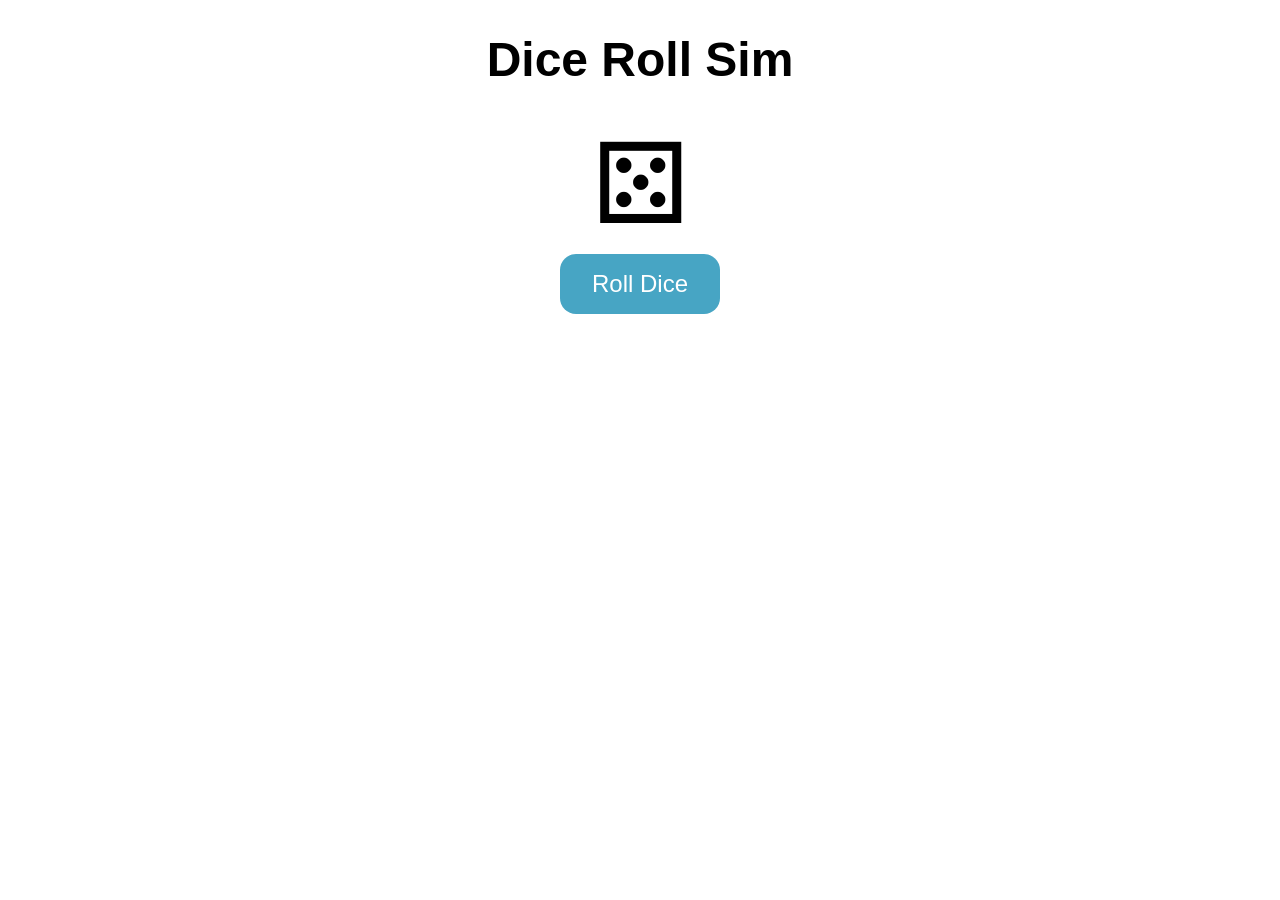
<file: index.html>
<!DOCTYPE html>
<html lang="en">
<head>
    <meta charset="UTF-8">
    <meta name="viewport" content="width=device-width, initial-scale=1.0">
    <title>Dice Roll</title>
    <link rel="stylesheet" href="dice.css">
</head>
<body>
    <h1>Dice Roll Sim</h1>
    <div class="dice" id="dice">&#9860;</div>
    <button id="roll-button">Roll Dice</button>
    <ul id="roll-history">
        <!-- <li>Roll 1: <span>&#9856;</span></li>
        <li>ROll 2: <span>&#9860;</span></li> -->
    </ul>
    <script src="dice.js"></script>
</body>
</html>
</file>
<file: dice.css>
body{
    font-family:"Open Sans",sans-serif;
    text-align: center;
    margin: 0;
}

h1{
    font-size: 3rem;
    margin-top: 2rem;
}

.dice{
    font-size: 7rem;
    margin: 5px;
    animation-duration: 1s;
    animation-fill-mode: forwards;
}

.roll-animation{
    animation-name: roll;
}

@keyframes roll {
    0%{
        transform: rotateY(0deg) rotateX(0deg);
    }
    100%{
        transform: rotateY(720deg) rotateX(720deg);
    }
}

button{
    background-color: #47a5c4;
    color: white;
    font-size:1.5rem;
    padding: 1rem 2rem;
    border: none;
    border-radius: 1rem;
    cursor:pointer;
    transititon: background-color .3 ease;
}

button:hover{
    background-color: #2e8baf;

}

ul{
    list-style: none;
    padding: 0;
    margin: 2rem;
    max-width: 600px;
    margin: 2rem auto;
}

li{
    font-size: 1.5rem;
    padding: .5rem;
    margin: .5rem;
    background-color: #f2f2f2;
    border-radius: .5rem;
    box-shadow:0 2px 2px rgba(0,0,0.3);
    display: flex;
    justify-content: space-between;
    align-items: center;
}

li span{
    font-size: 3rem;
    margin-right: 1rem;    
}
</file>
